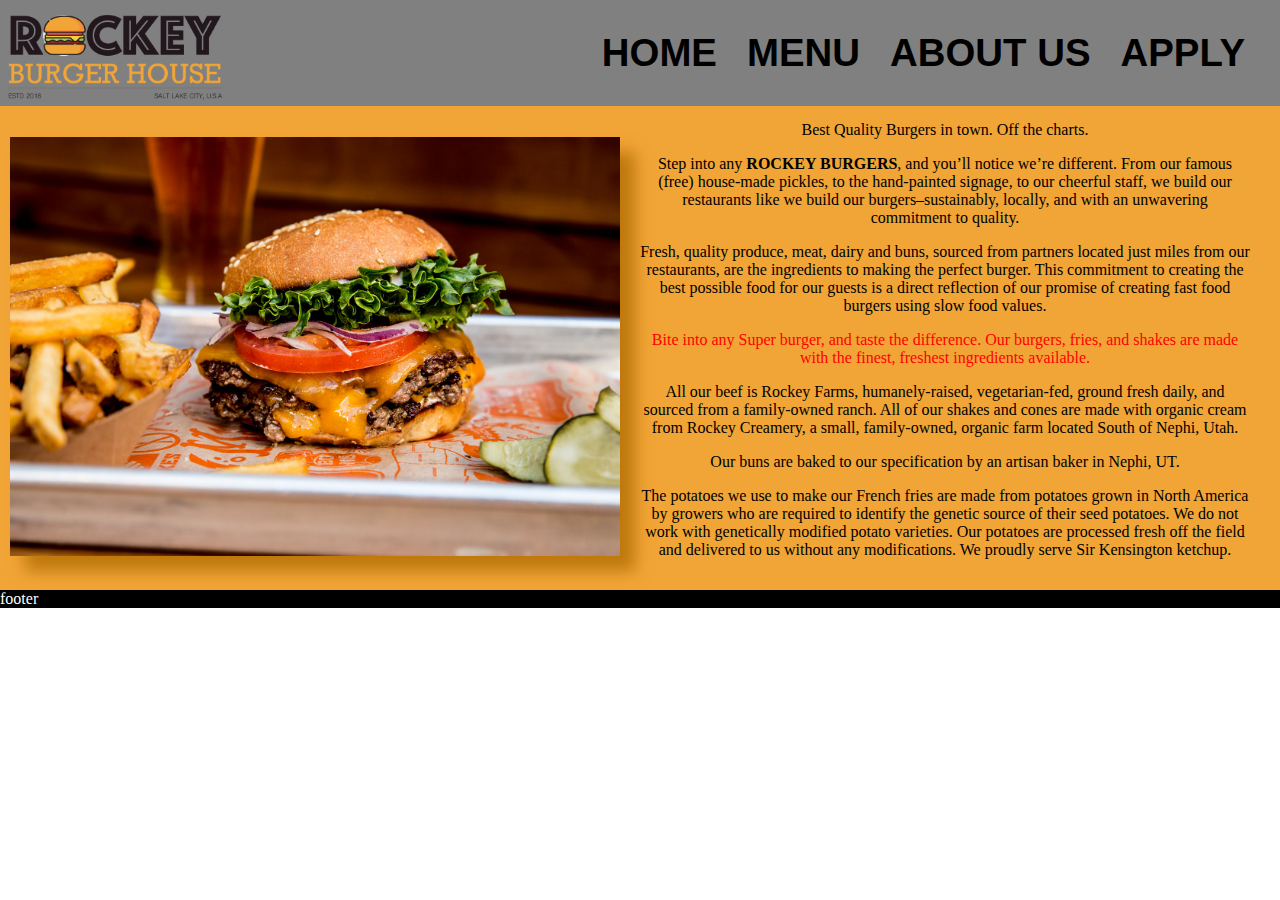
<file: html/index.html>
<!DOCTYPE html>
<html>
<head>
    <meta charset="utf-8">
    <meta name="viewport" content="width=device-width">
    <title>Rocky&apos;s Burger&apos;s</title>
    <link rel="stylesheet" href="../css/main.css" type="text/css">
</head>
<body>
    <div class="content">
        <div class="header">
            <img src="../img/logo.png" alt="logo" class="headerLogo">
            <div class="headerLinks">
                <a href="index.html">HOME</a>
                <a href="menu.html">MENU</a>     
                <a href="about.html">ABOUT US</a>   
                <a href="apply.html">APPLY</a>     
            </div>
        </div>
        <div class="mainContent">
            <div class="mainImageContainer">
                <img src="../img/home.jpg" alt="burger" class="mainImage">   
            </div>
            <div class="mainBlurb">
                <span>
                        <span>Best Quality Burgers in town. Off the charts.</span> 
                        <p>
                            Step into any <span class="bold">ROCKEY BURGERS</span>, and you’ll notice we’re different.
                            From our famous (free) house-made pickles, to the hand-painted
                            signage, to our cheerful staff, we build our restaurants like we build
                            our burgers–sustainably, locally, and with an unwavering commitment
                            to quality.
                        </p>
                        <p>
                            Fresh, quality produce, meat, dairy and buns, sourced from partners
                            located just miles from our restaurants, are the ingredients to making
                            the perfect burger. This commitment to creating the best possible food
                            for our guests is a direct reflection of our promise of creating fast food
                            burgers using slow food values.
                        </p>
                        <p class="redlarge">
                            Bite into any Super burger, and taste the difference.
                            Our burgers, fries, and shakes are made with the finest,
                            freshest ingredients available.
                        </p>
                        
                        <p>
                            All our beef is Rockey Farms, humanely-raised, vegetarian-fed,
                            ground fresh daily, and sourced from a family-owned ranch.
                            All of our shakes and cones are made with organic cream from
                            Rockey Creamery, a small, family-owned, organic farm located South
                            of Nephi, Utah.
                        </p>
                        
                        <p>
                            Our buns are baked to our specification by an artisan baker in Nephi, UT.
                        </p>
                        <p>
                            The potatoes we use to make our French fries are made from
                            potatoes grown in North America by growers who are required to
                            identify the genetic source of their seed potatoes. We do not work with
                            genetically modified potato varieties. Our potatoes are processed
                            fresh off the field and delivered to us without any modifications. We
                            proudly serve Sir Kensington ketchup.
                        </p>
                       </span>
            </div>
        </div>
        <div class="footer">
            footer
        </div>
    </div>
</body>
</html>
</file>
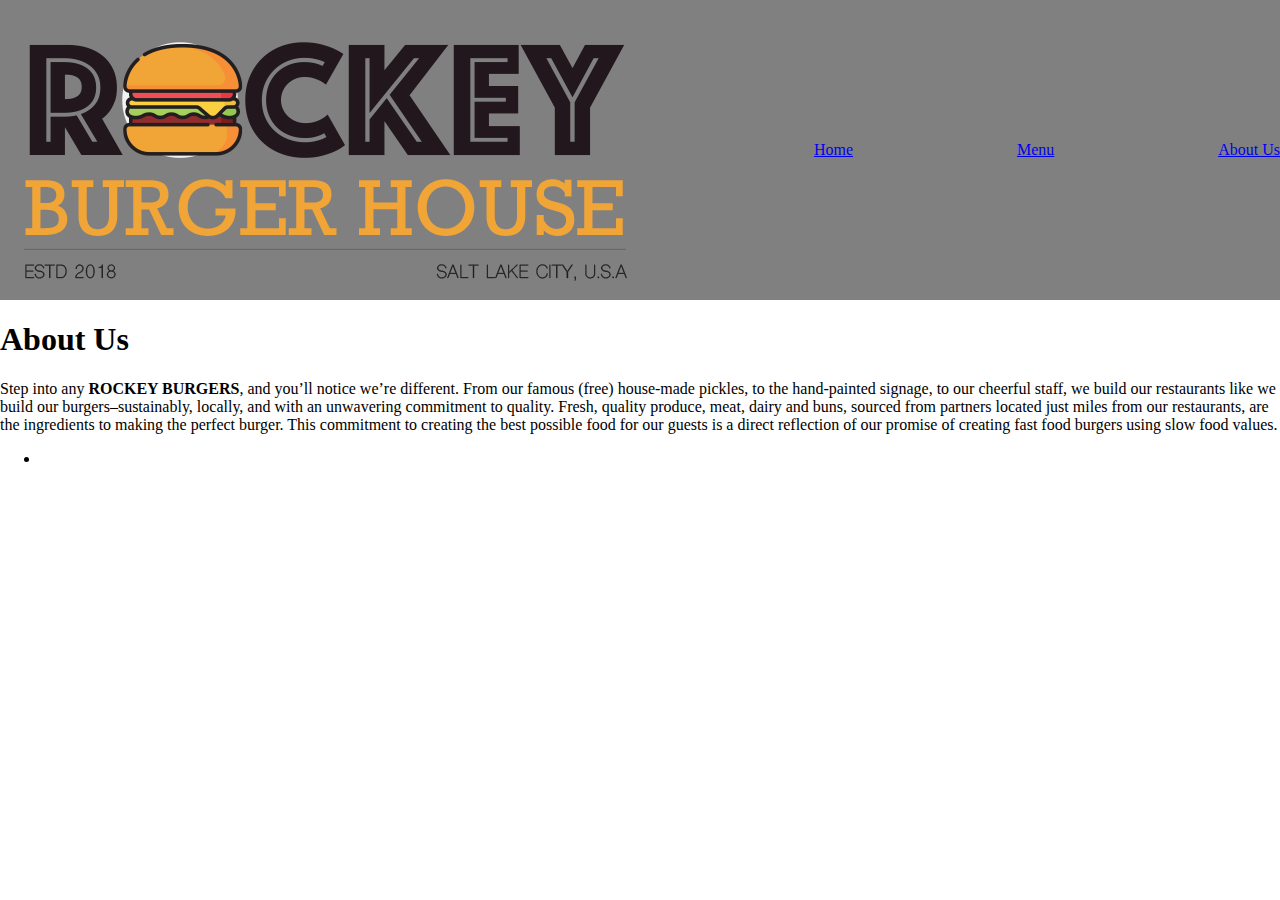
<file: html/about.html>
<!DOCTYPE html>
<html>
<head>
    <meta charset="utf-8">
    <title>Rocky&apos;s Burger&apos;s</title>
    <link rel="stylesheet" href="../css/main.css">
</head>
<body>
    
    
    <div class="header">
        <img src="../img/logo.png" alt="logo">
        <a href="index.html">Home</a>
        <a href="menu.html">Menu</a>     
        <a href="about.html">About Us</a>  
    </div>
    <div class="centeredText">
        <h1>About Us</h1>
    </div>
    
    <p>
        Step into any <span class="bold">ROCKEY BURGERS</span>, and you’ll notice we’re different. 
        From our famous (free) house-made pickles, to the hand-painted 
        signage, to our cheerful staff, we build our restaurants like we build 
        our burgers–sustainably, locally, and with an unwavering commitment 
        to quality. 
        Fresh, quality produce, meat, dairy and buns, sourced from partners 
        located just miles from our restaurants, are the ingredients to making 
        the perfect burger. This commitment to creating the best possible food 
        for our guests is a direct reflection of our promise of creating fast food 
        burgers using slow food values. 
    </p>
    <ul>
        <li></li>
    </ul>
    
    

</body>
</html>
</file>
<file: css/main.css>
body{
    margin: 0;
}
.content{
    width:100%;
}
.header {
    display: flex;
    background-color:gray;
    justify-content: space-between;
    align-items:center;
}
.headerLogo{
    width:18%;
}
.headerLinks{
    display: flex;
    padding: 0 20px 0 0;
}
.headerLinks a{
    text-decoration: none;
    color:black;
    margin: 0 15px;
    padding: 10px 0;
    font-weight: bold;
    font-family: Futura, "Trebuchet MS", Arial, sans-serif; 
    font-size: 3vw;
    text-align: center;
}
.headerLinks a:hover{
    opacity: 0.4;
}
.mainContent{
    display:flex;
    background-color:#F1A536;
    padding: 15px 0;
}
.mainImageContainer{
    width:50%;
    align-self:center;
}
.mainImage{
    width:100%;
    margin:10px;
    box-shadow: 15px 15px 15px #bf780d;
}
.mainBlurb{
    text-align: center;
    font-size: 1em;
    width: 50%;
    padding: 0 30px;
    overflow:auto;
}
@media (max-width: 925px) {
    .mainContent {
        flex-direction: column;
    }
    .mainImageContainer, .mainBlurb{
        width:90%;
        align-items:center;
    }
}
.redlarge{
    color:red;
}
.bold{
    font-weight:bold;
}
.footer{
    background-color: black;
    color:white;    
}
/* *{
    border: 1px red dotted;
} */
</file>
